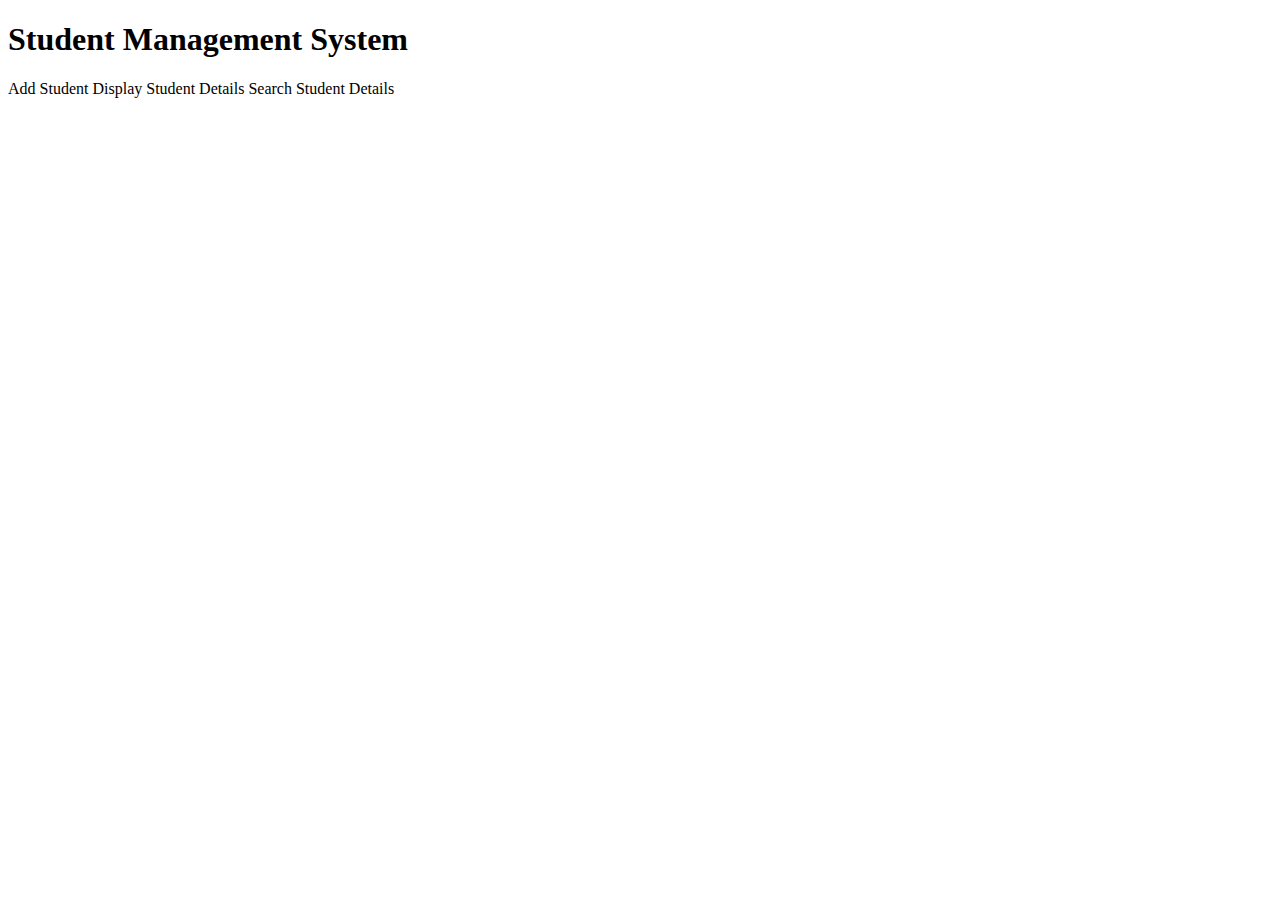
<file: studentmanagementsystem/studentmanagementsystem/target/classes/templates/index.html>
<!DOCTYPE html>
<html xmlns:th="http://www.thymeleaf.org">
<head>
    <meta charset="UTF-8">
    <title>Student Management System</title>
    <link rel="stylesheet" type="text/css" th:href="@{index.css}">
</head>
<body>
    <h1>Student Management System</h1>
    <div class="container">
        <nav>
            <a th:href="@{/add}">Add Student</a>
            <a th:href="@{/display}">Display Student Details</a>
            <a th:href="@{/search}">Search Student Details</a>
        </nav>
    </div>
</body>
</html>
</file>
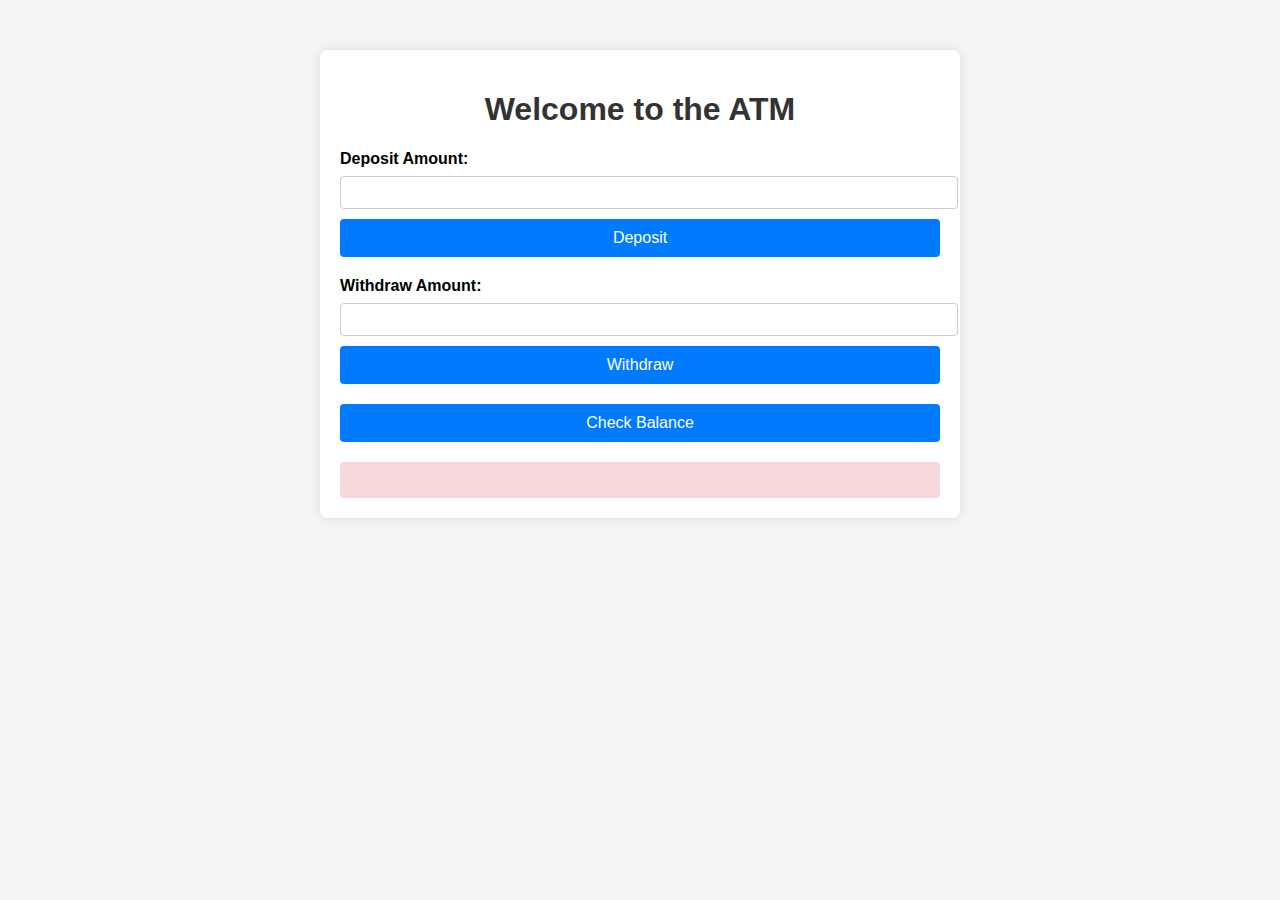
<file: atm/atm/target/classes/templates/ATM.html>
<!DOCTYPE html>
<html xmlns:th="http://www.thymeleaf.org">
<head>
    <title>ATM Interface</title>
    <style>
        body {
            font-family: Arial, sans-serif;
            background-color: #f4f4f4;
            margin: 0;
            padding: 0;
        }
        .container {
            max-width: 600px;
            margin: 50px auto;
            padding: 20px;
            background-color: #fff;
            border-radius: 8px;
            box-shadow: 0 0 10px rgba(0, 0, 0, 0.1);
        }
        h1 {
            text-align: center;
            color: #333;
        }
        form {
            margin-bottom: 20px;
        }
        label {
            display: block;
            margin-bottom: 8px;
            font-weight: bold;
        }
        input[type="number"] {
            width: 100%;
            padding: 8px;
            margin-bottom: 10px;
            border: 1px solid #ccc;
            border-radius: 4px;
        }
        button {
            width: 100%;
            padding: 10px;
            background-color: #007bff;
            border: none;
            border-radius: 4px;
            color: white;
            font-size: 16px;
            cursor: pointer;
        }
        button:hover {
            background-color: #0056b3;
        }
        .message {
            margin-top: 20px;
            padding: 10px;
            border-radius: 4px;
            background-color: #f8d7da;
            color: #721c24;
            text-align: center;
        }
    </style>
</head>
<body>
    <div class="container">
        <h1>Welcome to the ATM</h1>
        <form th:action="@{/atm/deposit}" method="post">
            <label for="depositAmount">Deposit Amount:</label>
            <input type="number" id="depositAmount" name="amount" required>
            <button type="submit">Deposit</button>
        </form>
        <form th:action="@{/atm/withdraw}" method="post">
            <label for="withdrawAmount">Withdraw Amount:</label>
            <input type="number" id="withdrawAmount" name="amount" required>
            <button type="submit">Withdraw</button>
        </form>
        <form th:action="@{/atm/balance}" method="get">
            <button type="submit">Check Balance</button>
        </form>
        <div th:if="${message}" class="message">
            <p th:text="${message}"></p>
        </div>
    </div>
</body>
</html>
</file>
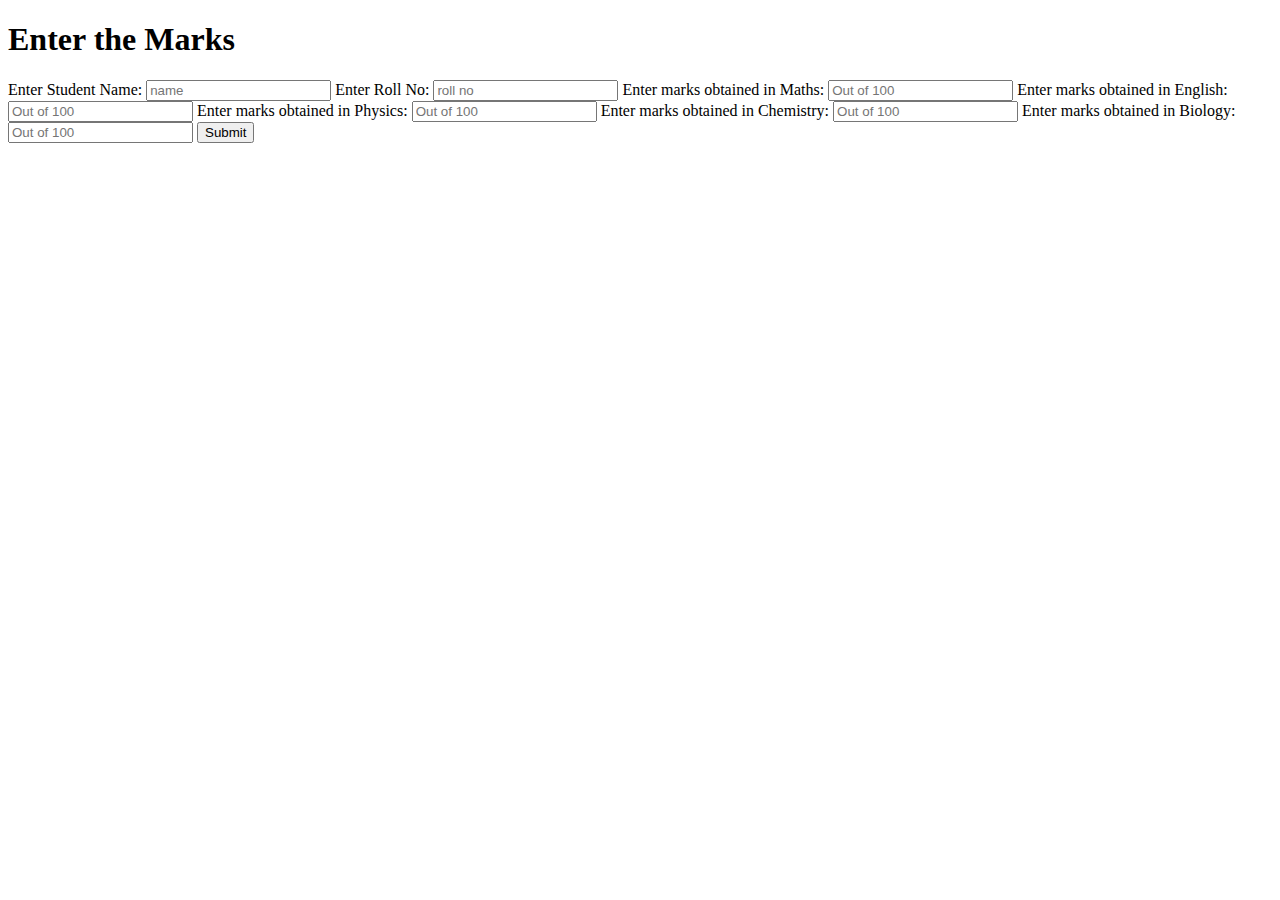
<file: gradecalculator/gradecalculator/target/classes/templates/Front.html>
<!DOCTYPE html>
<html xmlns:th="http://www.thymeleaf.org">
<head>
    <meta charset="UTF-8">
    <title>Student Marks Entry</title>
    <link rel="stylesheet" type="text/css" th:href="Front.css">
</head>
<body>
    <div class="container">
        <form th:object="${marks}" th:action="@{/calculate}" method="post">
            <h1>Enter the Marks</h1>
            <label for="name">Enter Student Name:</label>
            <input type="text" id="name" th:field="*{name}" placeholder="name" required>
            
            <label for="rollno">Enter Roll No:</label>
            <input type="number" id="rollno" th:field="*{rollno}" placeholder="roll no" required>
            
            <label for="maths">Enter marks obtained in Maths:</label>
            <input type="number" id="maths" th:field="*{maths}" placeholder="Out of 100" required>
            
            <label for="english">Enter marks obtained in English:</label>
            <input type="number" id="english" th:field="*{english}" placeholder="Out of 100" required>
            
            <label for="physics">Enter marks obtained in Physics:</label>
            <input type="number" id="physics" th:field="*{physics}" placeholder="Out of 100" required>
            
            <label for="chemistry">Enter marks obtained in Chemistry:</label>
            <input type="number" id="chemistry" th:field="*{chemistry}" placeholder="Out of 100"  required>
            
            <label for="biology">Enter marks obtained in Biology:</label>
            <input type="number" id="biology" th:field="*{biology}" placeholder="Out of 100" required>
            
            <button type="submit">Submit</button>
        </form>
    </div>
</body>
</html>
</file>
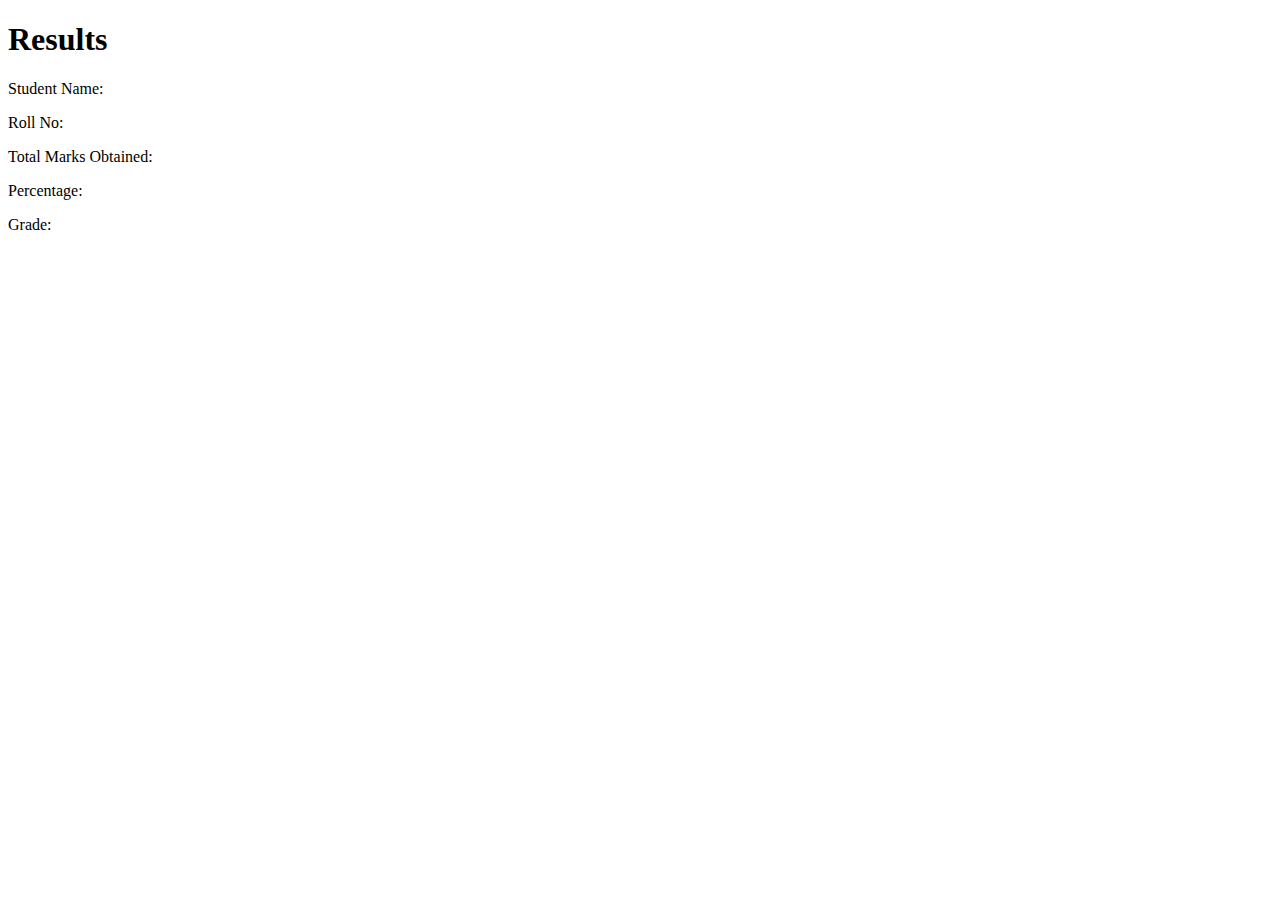
<file: gradecalculator/gradecalculator/target/classes/templates/Results.html>
<!DOCTYPE html>
<html xmlns:th="http://www.thymeleaf.org">
<head>
    <meta charset="UTF-8">
    <title>Student Results</title>
    <link rel="stylesheet" type="text/css" th:href="Results.css">
</head>
<body>
    <div class="container">
        <h1>Results</h1>
        <p>Student Name: <span th:text="${results.name}"></span></p>
        <p>Roll No: <span th:text="${results.rollno}"></span></p>
        <p>Total Marks Obtained: <span th:text="${results.totalmarks}"></span></p>
        <p>Percentage: <span th:text="${results.percentage}"></span></p>
        <p>Grade: <span th:text="${results.grade}"></span></p>
    </div>
</body>
</html>
</file>
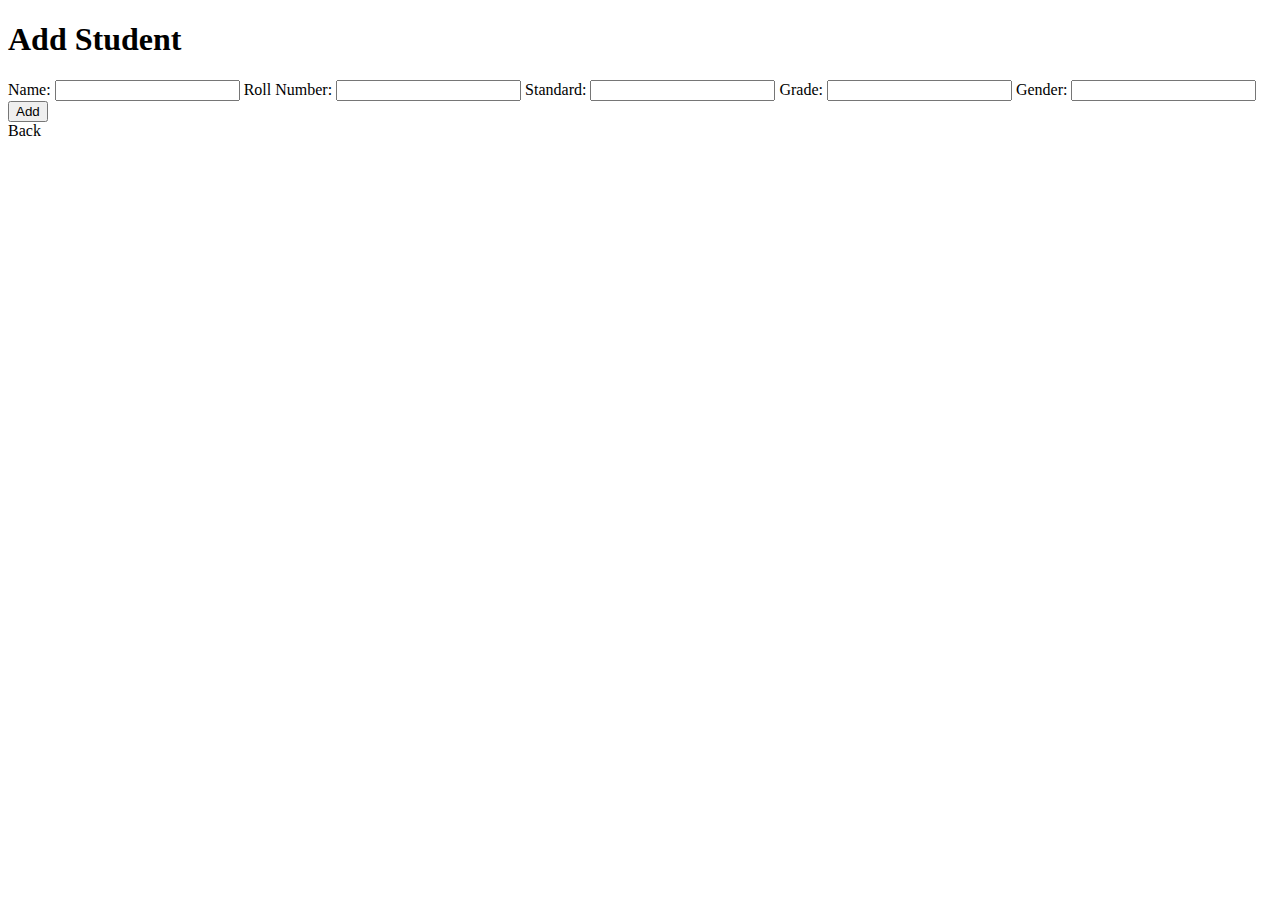
<file: studentmanagementsystem/studentmanagementsystem/target/classes/templates/add-student.html>
<!DOCTYPE html>
<html xmlns:th="http://www.thymeleaf.org">
<head>
    <meta charset="UTF-8">
    <title>Add Student</title>
    <link rel="stylesheet" type="text/css" th:href="@{add.css}">
</head>
<body>
    <div class="container">
        <h1>Add Student</h1>
        <form th:action="@{/add}" th:object="${student}" method="post">
            <label for="name">Name:</label>
            <input type="text" id="name" th:field="*{name}" required />
            
            <label for="rollNumber">Roll Number:</label>
            <input type="text" id="rollNumber" th:field="*{rollNumber}" required />
            
            <label for="standard">Standard:</label>
            <input type="text" id="standard" th:field="*{standard}" required />
            
            <label for="grade">Grade:</label>
            <input type="text" id="grade" th:field="*{grade}" required/>
            
            <label for="gender">Gender:</label>
            <input type="text" id="gender" th:field="*{gender}" required/>
            
            <button type="submit">Add</button>
        </form>
        <a th:href="@{/}">Back</a>
    </div>
</body>
</html>
</file>
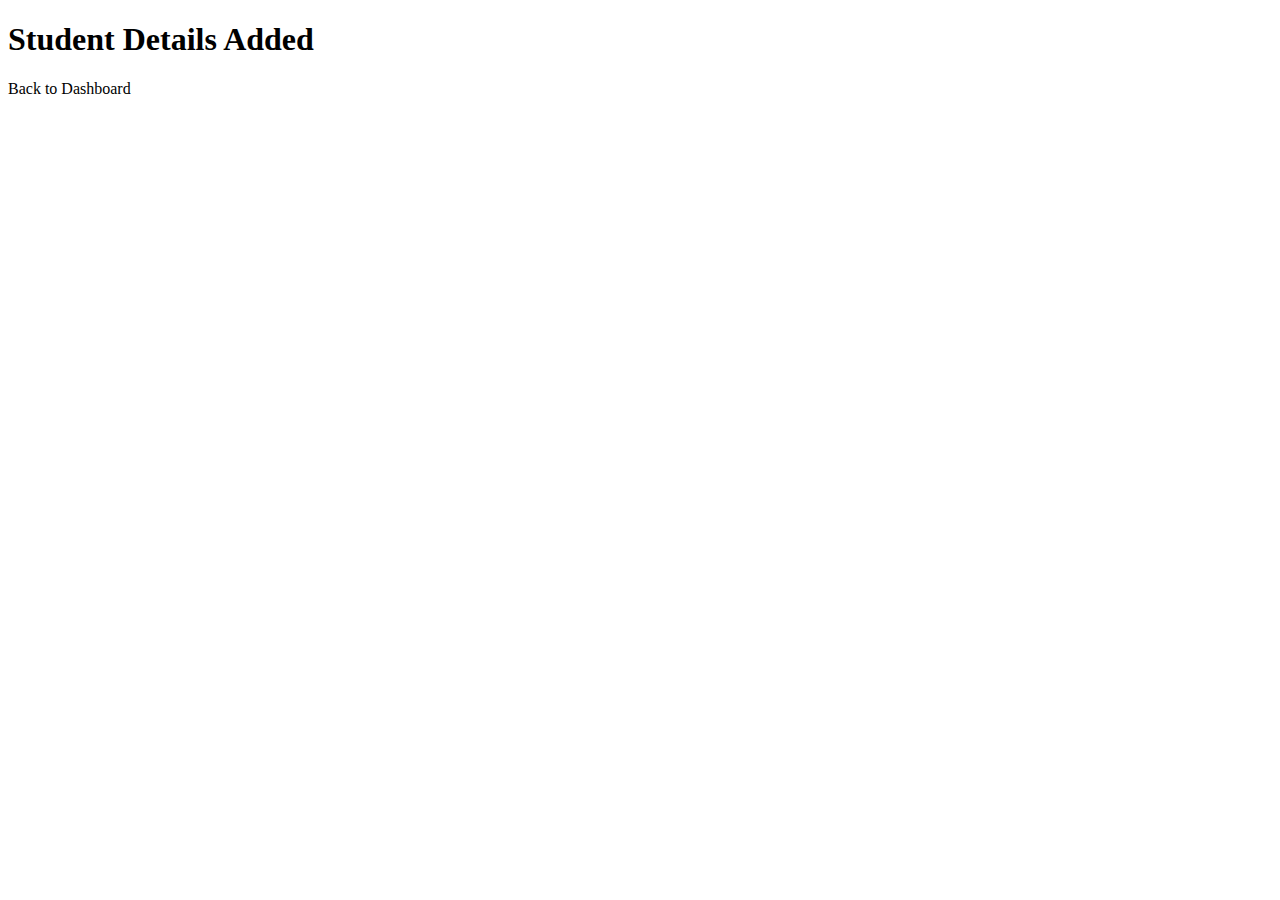
<file: studentmanagementsystem/studentmanagementsystem/target/classes/templates/added.html>
<!DOCTYPE html>
<html xmlns:th="http://www.thymeleaf.org">
<head>
    <meta charset="UTF-8">
    <title>Student Details Added</title>
    <link rel="stylesheet" type="text/css" th:href="@{edit.css}">
</head>
<body>
    <div class="container">
        <h1>Student Details Added</h1>
        <a class="back-link" th:href="@{/}">Back to Dashboard</a>
    </div>
</body>
</html>
</file>
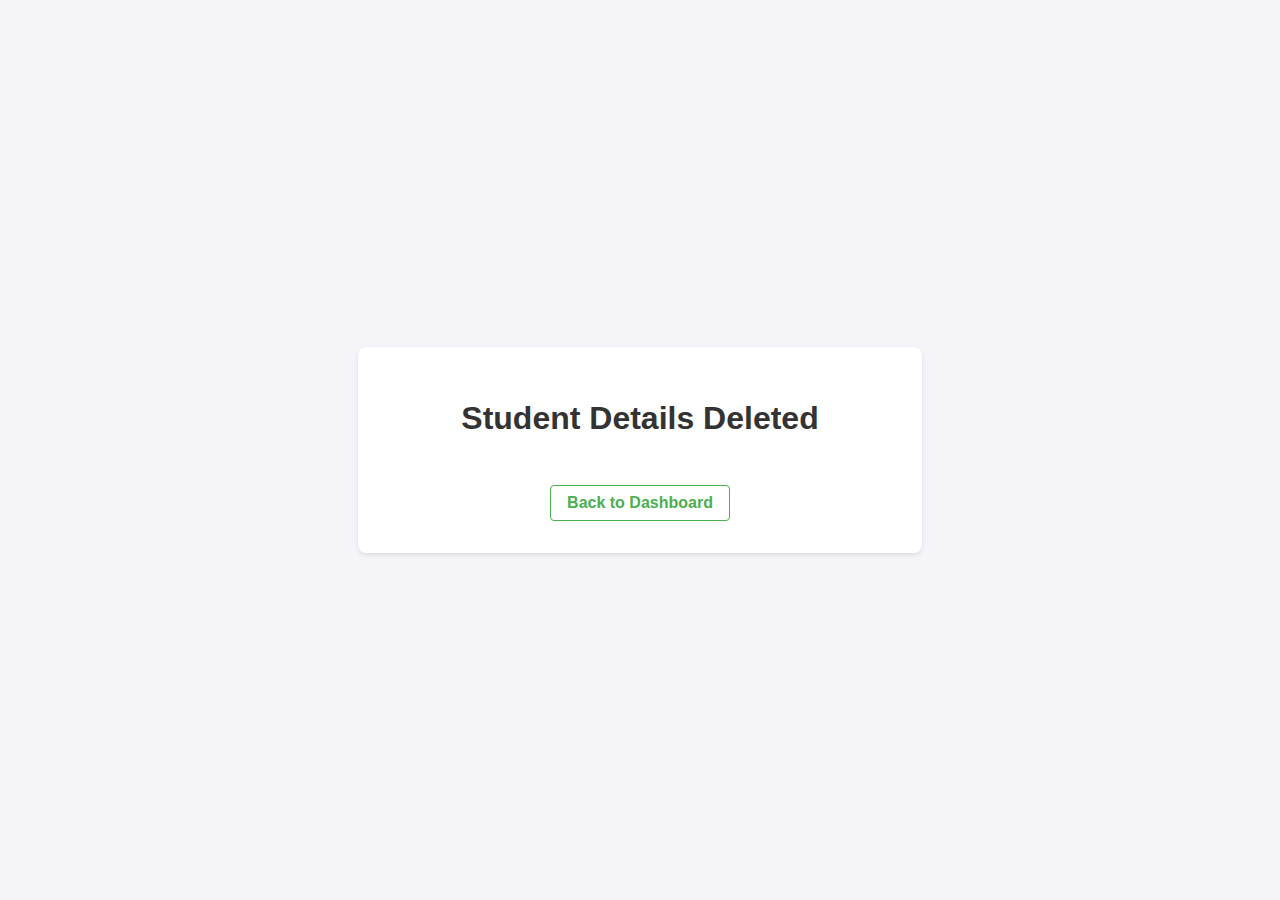
<file: studentmanagementsystem/studentmanagementsystem/target/classes/templates/delete.html>
<!DOCTYPE html>
<html xmlns:th="http://www.thymeleaf.org">
<head>
    <meta charset="UTF-8">
    <title>Student Details Added</title>
    <style>
    
body {
    font-family: Arial, sans-serif;
    background-color: #f4f4f9;
    margin: 0;
    padding: 0;
    display: flex;
    flex-direction: column;
    justify-content: center;
    align-items: center;
    min-height: 100vh;
    color: #333;
}

.container {
    background: #fff;
    padding: 2rem;
    box-shadow: 0 2px 4px rgba(0, 0, 0, 0.1);
    border-radius: 8px;
    text-align: center;
    width: 90%;
    max-width: 500px;
}

h1 {
    margin-bottom: 2rem;
}

a {
    text-decoration: none;
    color: #4CAF50;
    font-weight: bold;
    display: inline-block;
    margin-top: 1rem;
    border: 1px solid #4CAF50;
    padding: 0.5rem 1rem;
    border-radius: 4px;
    transition: background-color 0.3s, color 0.3s;
}

a:hover {
    background-color: #4CAF50;
    color: white;
}
    
    </style>
</head>
<body>
    <div class="container">
        <h1>Student Details Deleted</h1>
        <a class="back-link" th:href="@{/}">Back to Dashboard</a>
    </div>
</body>
</html>
</file>
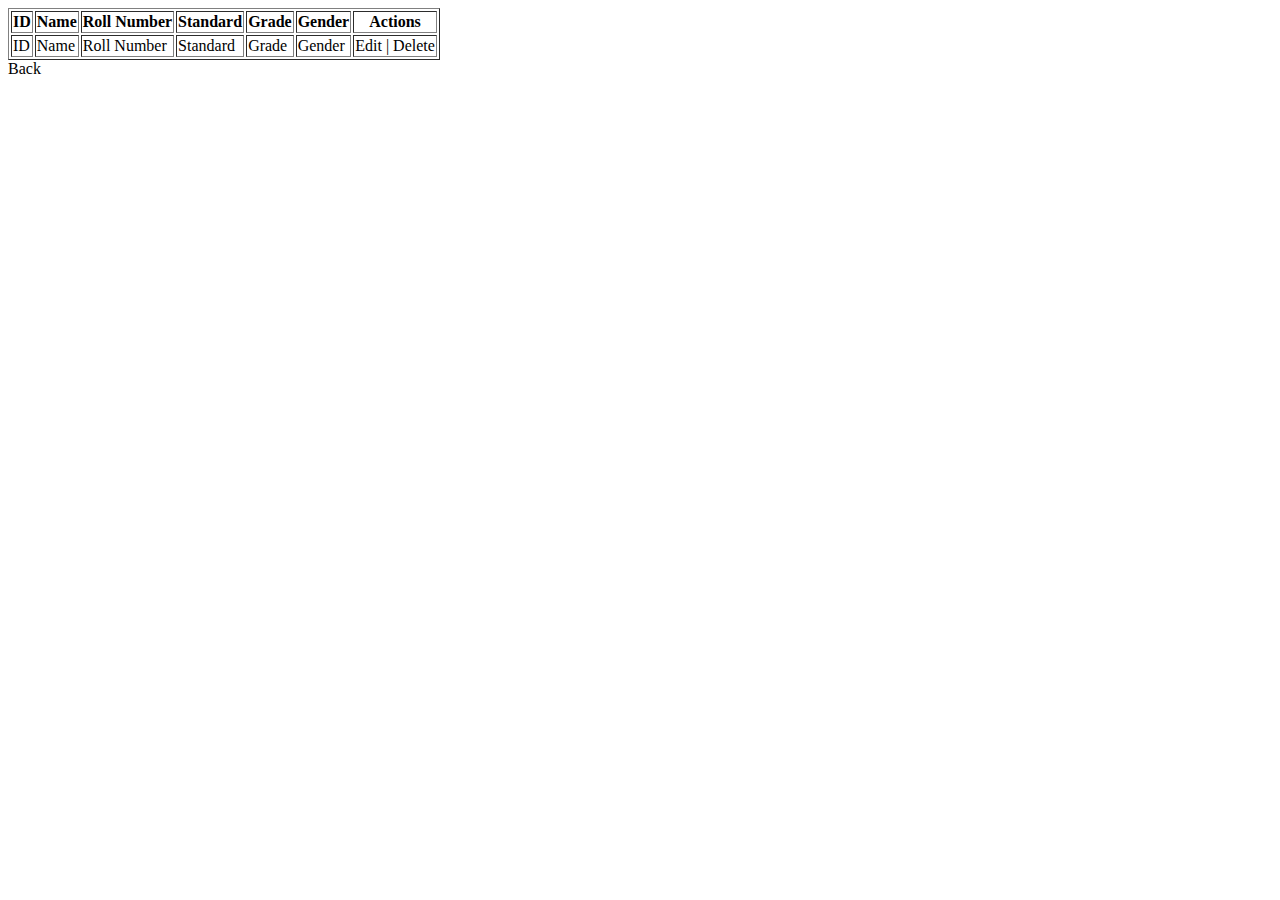
<file: studentmanagementsystem/studentmanagementsystem/target/classes/templates/display.html>
<!DOCTYPE html>
<html xmlns:th="http://www.thymeleaf.org">
<head>
<meta charset="UTF-8">
<title>Insert title here</title>
 <link rel="stylesheet" type="text/css" th:href="@{display.css}">
</head>
<body>
<table border="1">
        <thead>
            <tr>
                <th>ID</th>
                <th>Name</th>
                <th>Roll Number</th>
                <th>Standard</th>
                <th>Grade</th>
                <th>Gender</th>
                <th>Actions</th>
            </tr>
        </thead>
        <tbody>
            <tr th:each="student : ${students}">
                <td th:text="${student.id}">ID</td>
                <td th:text="${student.name}">Name</td>
                <td th:text="${student.rollNumber}">Roll Number</td>
                <td th:text="${student.standard}">Standard</td>
                <td th:text="${student.grade}">Grade</td>
                <td th:text="${student.gender}">Gender</td>
                <td>
                    <a th:href="@{'/edit/' + ${student.id}}">Edit</a> | 
                    <a th:href="@{'/delete/' + ${student.id}}">Delete</a>
                </td>
            </tr>
        </tbody>
    </table>
        <a th:href="@{/}">Back</a>
</body>
</html>
</file>
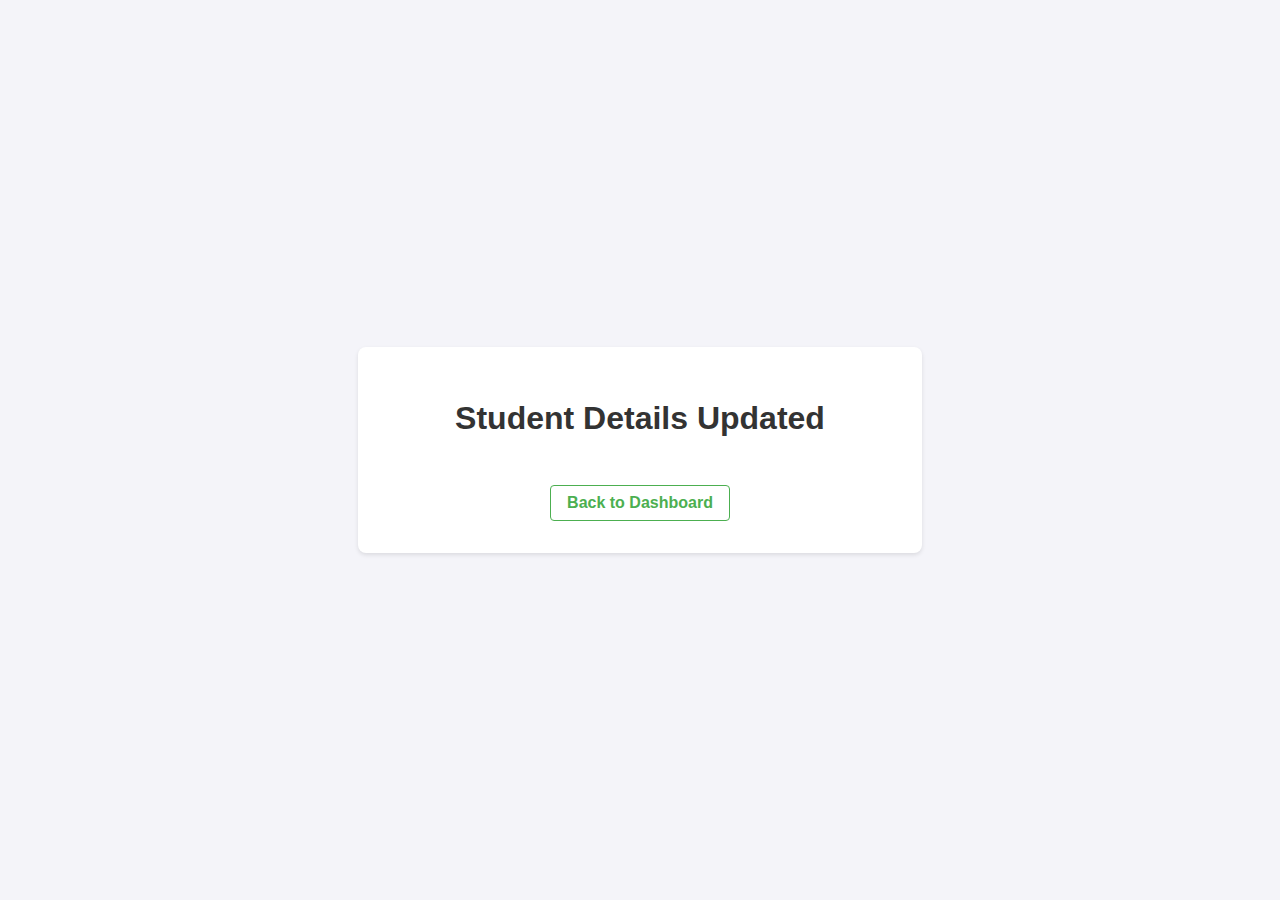
<file: studentmanagementsystem/studentmanagementsystem/target/classes/templates/edit.html>
<!DOCTYPE html>
<html xmlns:th="http://www.thymeleaf.org">
<head>
    <meta charset="UTF-8">
    <title>Student Details Added</title>
    <style>
    
body {
    font-family: Arial, sans-serif;
    background-color: #f4f4f9;
    margin: 0;
    padding: 0;
    display: flex;
    flex-direction: column;
    justify-content: center;
    align-items: center;
    min-height: 100vh;
    color: #333;
}

.container {
    background: #fff;
    padding: 2rem;
    box-shadow: 0 2px 4px rgba(0, 0, 0, 0.1);
    border-radius: 8px;
    text-align: center;
    width: 90%;
    max-width: 500px;
}

h1 {
    margin-bottom: 2rem;
}

a {
    text-decoration: none;
    color: #4CAF50;
    font-weight: bold;
    display: inline-block;
    margin-top: 1rem;
    border: 1px solid #4CAF50;
    padding: 0.5rem 1rem;
    border-radius: 4px;
    transition: background-color 0.3s, color 0.3s;
}

a:hover {
    background-color: #4CAF50;
    color: white;
}
    
    </style>
</head>
<body>
    <div class="container">
        <h1>Student Details Updated</h1>
        <a class="back-link" th:href="@{/}">Back to Dashboard</a>
    </div>
</body>
</html>
</file>
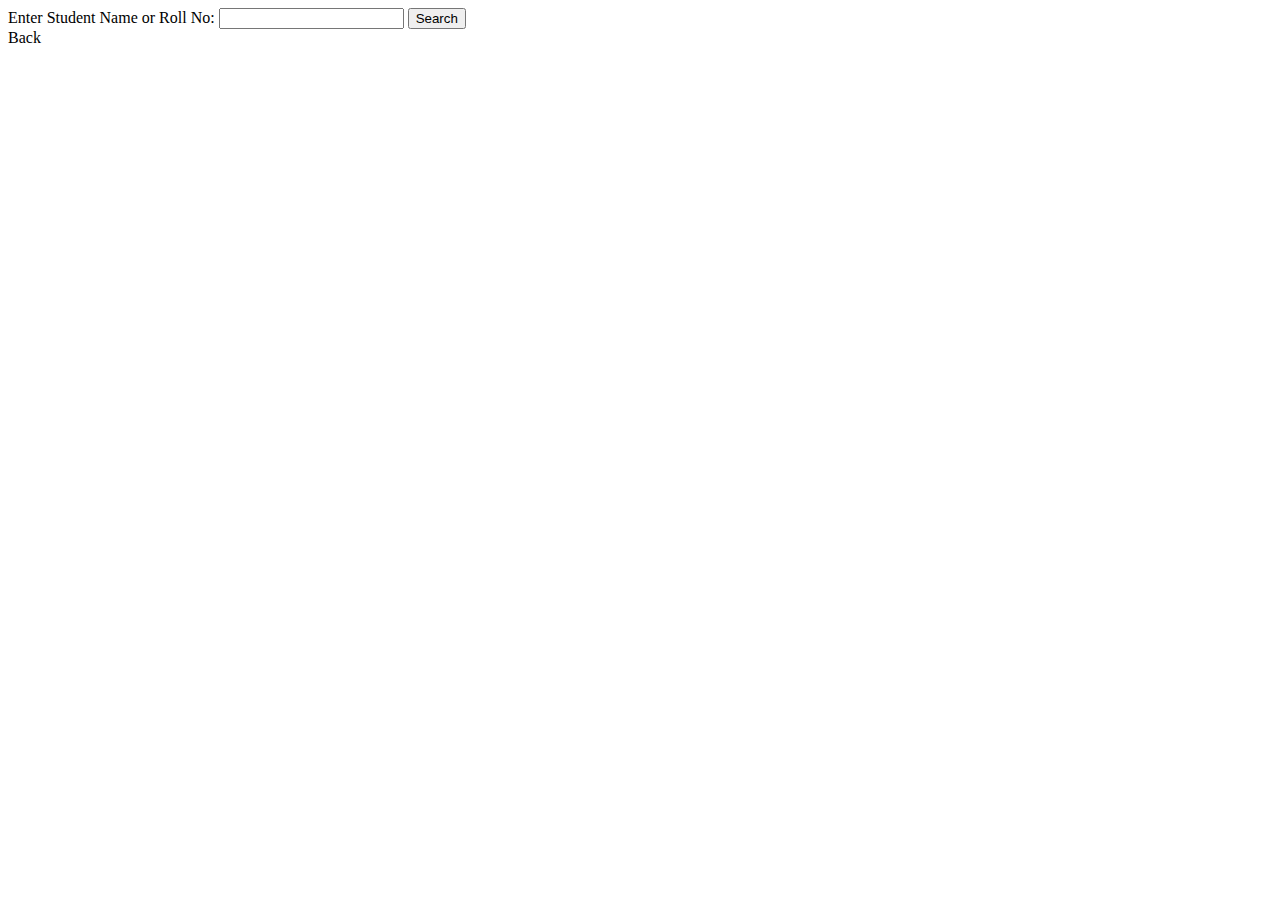
<file: studentmanagementsystem/studentmanagementsystem/target/classes/templates/search.html>
<!DOCTYPE html>
<html xmlns:th="http://www.thymeleaf.org">
<head>
    <meta charset="UTF-8">
    <title>Search Student</title>
    <link rel="stylesheet" type="text/css" th:href="@{search.css}">
</head>
<body>
    <div class="container">
        <form th:action="@{/search}" th:object="${find}" method="post">
            <label for="search">Enter Student Name or Roll No:</label>
            <input type="text" id="search" name="search" th:field="*{search}" required>
            <input type="submit" value="Search">
        </form>
        <a class="back-link" th:href="@{/}">Back</a>
    </div>
</body>
</html>
</file>
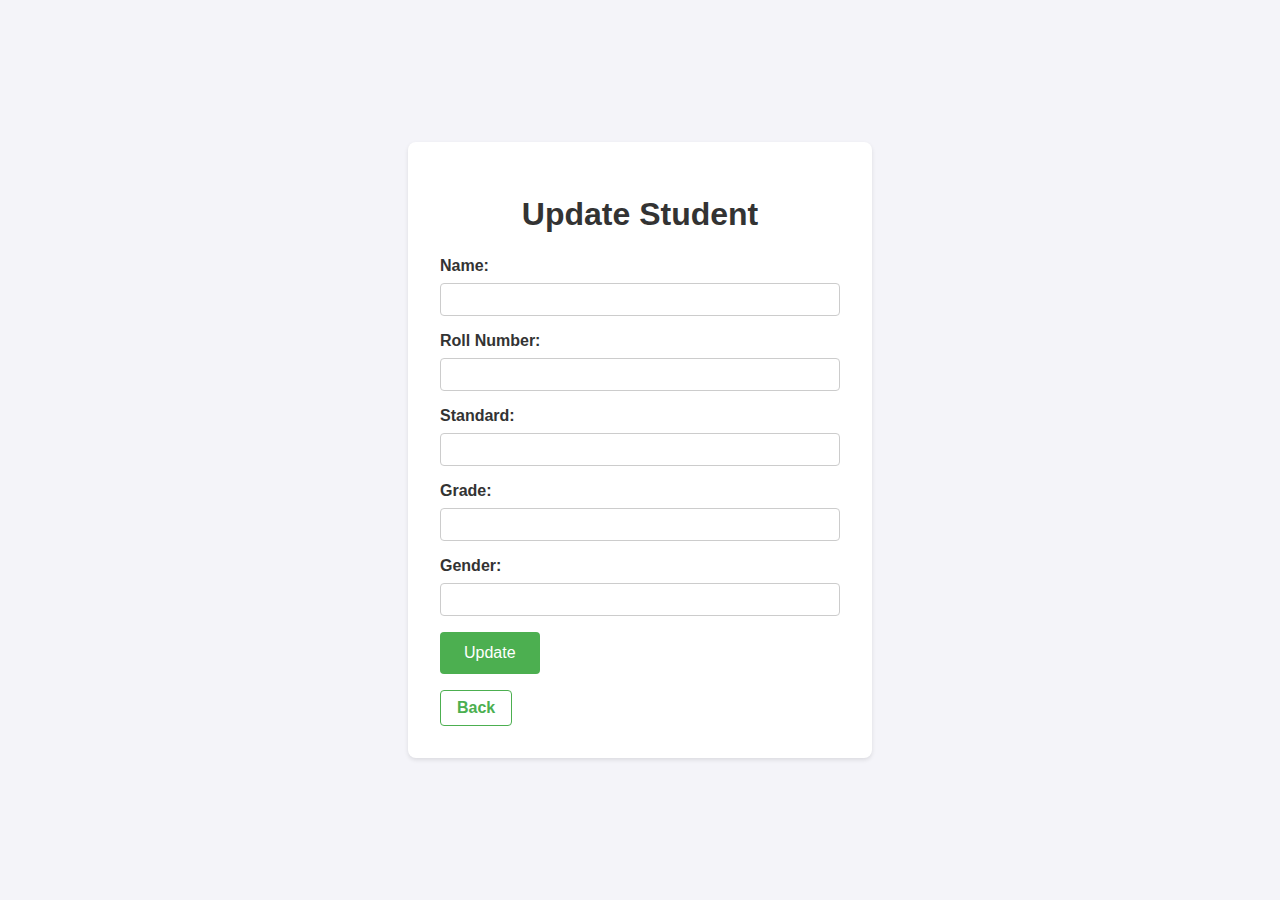
<file: studentmanagementsystem/studentmanagementsystem/target/classes/templates/update-student.html>
<!DOCTYPE html>
<html xmlns:th="http://www.thymeleaf.org">
<head>
    <meta charset="UTF-8">
    <title>Update Student</title>
    <style>
    
body {
    font-family: Arial, sans-serif;
    background-color: #f4f4f9;
    margin: 0;
    padding: 0;
    display: flex;
    justify-content: center;
    align-items: center;
    height: 100vh;
    color: #333;
}

.container {
    background: #fff;
    padding: 2rem;
    box-shadow: 0 2px 4px rgba(0, 0, 0, 0.1);
    border-radius: 8px;
    width: 100%;
    max-width: 400px;
    text-align: left;
}

h1 {
    text-align: center;
    margin-bottom: 1.5rem;
}

form {
    display: flex;
    flex-direction: column;
}

label {
    margin-bottom: 0.5rem;
    font-weight: bold;
}

input[type="text"] {
    padding: 0.5rem;
    margin-bottom: 1rem;
    border: 1px solid #ccc;
    border-radius: 4px;
}

button {
    background-color: #4CAF50;
    color: white;
    padding: 0.75rem 1.5rem;
    border: none;
    border-radius: 4px;
    cursor: pointer;
    font-size: 1rem;
    align-self: flex-start;
}

button:hover {
    background-color: #45a049;
}

a {
    text-decoration: none;
    color: #4CAF50;
    font-weight: bold;
    display: inline-block;
    margin-top: 1rem;
    border: 1px solid #4CAF50;
    padding: 0.5rem 1rem;
    border-radius: 4px;
    transition: background-color 0.3s, color 0.3s;
}

a:hover {
    background-color: #4CAF50;
    color: white;
}
    
    </style>
</head>
<body>
    <div class="container">
        <h1>Update Student</h1>
        <form th:action="@{'/update/' + ${student.id}}" th:object="${student}" method="post">
            <label for="name">Name:</label>
            <input type="text" id="name" th:field="*{name}" required />

            <label for="rollNumber">Roll Number:</label>
            <input type="text" id="rollNumber" th:field="*{rollNumber}" required />

            <label for="standard">Standard:</label>
            <input type="text" id="standard" th:field="*{standard}" required />

            <label for="grade">Grade:</label>
            <input type="text" id="grade" th:field="*{grade}" required />

            <label for="gender">Gender:</label>
            <input type="text" id="gender" th:field="*{gender}" required />

            <button type="submit">Update</button>
        </form>
        <a class="back-link" th:href="@{/}">Back</a>
    </div>
</body>
</html>
</file>
